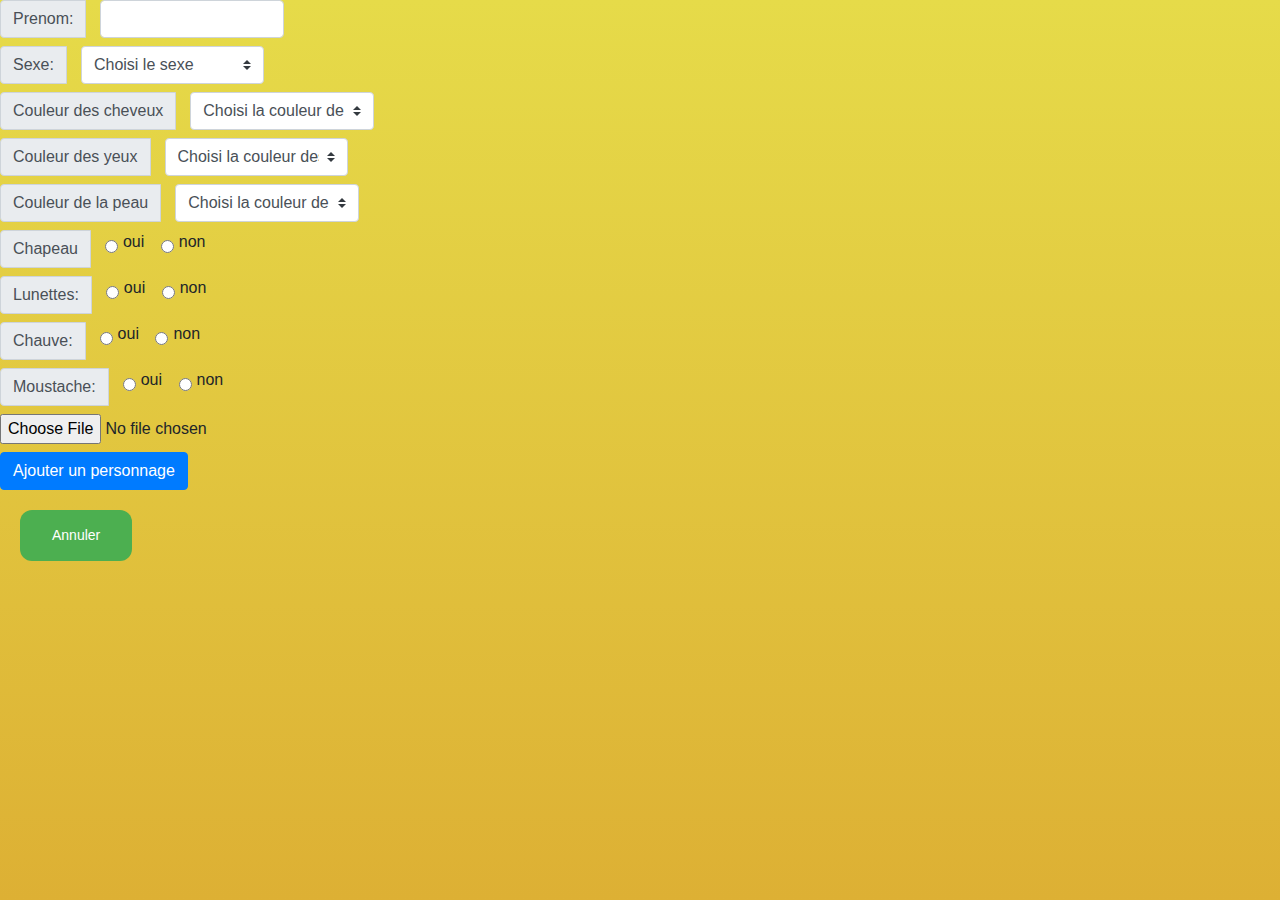
<file: front/vue/ajouterPersonnage.html>
<!DOCTYPE html>
<html lang="fr">

<head>
    <meta charset="UTF-8">
    <meta http-equiv="X-UA-Compatible" content="IE=edge">
    <meta name="viewport" content="width=device-width, initial-scale=1.0">
    <link rel="stylesheet" href="https://maxcdn.bootstrapcdn.com/bootstrap/4.0.0/css/bootstrap.min.css"
        integrity="sha384-Gn5384xqQ1aoWXA+058RXPxPg6fy4IWvTNh0E263XmFcJlSAwiGgFAW/dAiS6JXm" crossorigin="anonymous">
    <link rel="stylesheet" href="style.css">
    <title>Ajouter un personnage</title>
</head>

<body>
    <form enctype="multipart/form-data" action="../../back/controleur/ajouteUnPersonnage.php" method="post">


        <div class="input-group mb-2">
            <div class="input-group-prepend">
                <label for="inputSexe" class="input-group-text"> Prenom:</label>
            </div>
            <div class="col-sm-2">
                <input type="text" name="prenom" class="form-control" id="basic-url" aria-describedby="basic-addon3">
            </div>
        </div>


        <div class="input-group mb-2">
            <div class="input-group-prepend">
                <label for="inputSexe" class="input-group-text"> Sexe:</label>
            </div>
            <div class="col-sm-2">
                <select name="sexe" id="inputSexe" class="custom-select">
                    <option>Choisi le sexe</option>
                    <option value="femme">femme</option>
                    <option value="homme">homme</option>
                </select>
            </div>
        </div>

        <div class="input-group mb-2">
            <div class="input-group-prepend">
                <label for="inputCheveux" class="input-group-text"> Couleur des cheveux </label>
            </div>
            <div class="col-sm-2">
                <select name="cheveux" class="custom-select" id="inputCheveux">
                    <option>Choisi la couleur de cheveux</option>
                    <option value="blond">blond</option>
                    <option value="roux">roux</option>
                    <option value="brun">brun</option>
                    <option value="chatain">chatain</option>
                    <option value="blanc">blanc</option>
                </select>
            </div>
        </div>

        <div class="input-group mb-2">
            <div class="input-group-prepend">
                <label for="inputCheveux" class="input-group-text">Couleur des yeux</label>
            </div>
            <div class="col-sm-2">
                <select name="yeux" id="inputYeux" class="custom-select">
                    <option>Choisi la couleur des yeux</option>
                    <option value="bleux">bleux</option>
                    <option value="marrons">marrons</option>
                    <option value="verts">verts</option>

                </select>
            </div>
        </div>

        <div class="input-group mb-2">
            <div class="input-group-prepend">
                <label for="inputCheveux" class="input-group-text">Couleur de la peau</label>
            </div>
            <div class="col-sm-2">
                <select name="peau" id="inputPeau" class="custom-select">
                    <option>Choisi la couleur de la peau</option>
                    <option value="claire">claire</option>
                    <option value="foncé">foncé</option>
                </select>
            </div>
        </div>


        <div class="input-group mb-2">
            <div class="input-group-prepend">
                <label for="inputChapeau" class="input-group-text">Chapeau</label>
            </div>
            <div class="col-sm-2">
                <div class="form-check form-check-inline">
                    <input type="radio" name="chapeau" value="oui" id="inputChapeau" class="form-check-input">
                    <label for="">oui</label>
                </div>
                <div class="form-check form-check-inline">
                    <input type="radio" name="chapeau" value="non" id="inputChapeau" class="form-check-input">
                    <label for="">non</label>
                </div>
            </div>
        </div>

        <div class="input-group mb-2">
            <div class="input-group-prepend">
                <label for="inputChapeau" class="input-group-text">Lunettes:</label>
            </div>
            <div class="col-sm-2">
                <div class="form-check form-check-inline">
                    <input type="radio" name="lunettes" value="oui" id="inputLunettes" class="form-check-input">
                    <label for="">oui</label>
                </div>
                <div class="form-check form-check-inline">
                    <input type="radio" name="lunettes" value="non" id="inputLunettes" class="form-check-input">
                    <label for="">non</label>
                </div>
            </div>
        </div>

        <div class="input-group mb-2">
            <div class="input-group-prepend">
                <label for="inputChauve" class="input-group-text">Chauve:</label>
            </div>
            <div class="col-sm-2">
                <div class="form-check form-check-inline">
                    <input type="radio" name="chauve" value="oui" id="inputChauve" class="form-check-input">
                    <label for="">oui</label>
                </div>
                <div class="form-check form-check-inline">
                    <input type="radio" name="chauve" value="non" id="inputChauve" class="form-check-input">
                    <label for="">non</label>
                </div>
            </div>
        </div>

        <div class="input-group mb-2">
            <div class="input-group-prepend">
                <label for="inputChauve" class="input-group-text">Moustache:</label>
            </div>
            <div class="col-sm-2">
                <div class="form-check form-check-inline">
                    <input type="radio" name="moustache" value="oui" id="inputMoustache" class="form-check-input">
                    <label for="">oui</label>
                </div>
                <div class="form-check form-check-inline">
                    <input type="radio" name="moustache" value="non" id="inputMoustache" class="form-check-input">
                    <label for="">non</label>
                </div>
            </div>
        </div>

        <div class="input-group mb-2">
            <div class="input-group-prepend">
                <input type="file" name="file" />
            </div>
        </div>


        <input type="submit" name="submit" class="btn btn-primary" value="Ajouter un personnage">

    </form>

    <button onclick="quitter()">Annuler</button>

    <script type='text/javascript'>
        function quitter() {
          document.location.href = ('../../front/index.html');
        }
    </script>
</body>


</html>
</file>
<file: front/vue/style.css>
:root {
    --background-gradient: linear-gradient(30deg, #f39c12 30%, #f1c40f);
    --gray: #eb5b19;
    --darkgray: #eb5b19;
}
body {
    height: 100%;
    margin: 0;
    background: linear-gradient(#e6db49, #ddb034);
    background-repeat: no-repeat;
    background-attachment: fixed;
    font-family: 'Lobster', sans-serif;
    font-size: 1em;
}


#board{
    display: flex;
    flex-wrap: wrap;
    margin-top: 2%;
    justify-content: space-evenly;
}


#tableauDeJeu{
  
display: grid;
grid-template-columns: repeat(4, minmax(100px, 1fr));
grid-gap: 20px;
padding: 0 20px;
  
    }

#tableauDeJeu img {
    width: 100px;
}

#tableauDeJeu p {
    font-size: 0.9em;
}


button{
    text-align: center;
    background-color: #4CAF50;
    margin:20px;
    /* Green */
    border: none;
    color: white;
    padding: 15px 32px;
    text-align: center;
    text-decoration: none;
    display: inline-block;
    font-size: 14px;
    border-radius: 12px;
}

h1{
    text-align: center;
    margin: 0px auto;
    display:block;
    background-color: #2450c9;
    color:#e6db49;
    width: auto;
    margin-top: 1%;
    font-size: 4em;
    
}


#devine{
    background-color: red;
}


select {
    /* Reset Select */
    
    outline: 0;
    border: 0;
    box-shadow: none;
    /* Personalize */
    flex: 1;
    padding: 0 1em;
    color: #fff;
    background-color: var(--darkgray);
    background-image: none;
    cursor: pointer;
}



/* Custom Select wrapper */
select {
    position: relative;
    display: flex;
    width: 20em;
    height: 3em;
    border-radius: .25em;
    overflow: hidden;
    border-radius: 15px;
}
    select {
  /* Reset Select */
 

  border: 0;
  box-shadow: none;
  /* Personalize */
  flex: 1;
  padding: 0 1em;
  color: #fff;
  background-color: var(--darkgray);
  background-image: none;
  cursor: pointer;
}


.questions span {
    font-size: 2em;
}




/* Arrow */


/* Transition */


#chapeau_81, #lunettes_71, #moustache_61, #chauve_31{
    display: none;
}

#retourQuestion {
    -webkit-animation-name: fadeInOpacity;
    animation-name: fadeInOpacity;
    -webkit-animation-iteration-count: 1;
    animation-iteration-count: 1;
    -webkit-animation-timing-function: ease-in;
    animation-timing-function: ease-in;
    -webkit-animation-duration: 1s;
    animation-duration: 1s;
    text-align: center;
    font-size: 5em;
   
}

@-webkit-keyframes fadeInOpacity {
    0% {
        opacity: 0;
    }

    100% {
        opacity: 1;
    }
}

.fa-check{
    color:green;
}
.fa-xmark {
    color: red;
}
</file>
